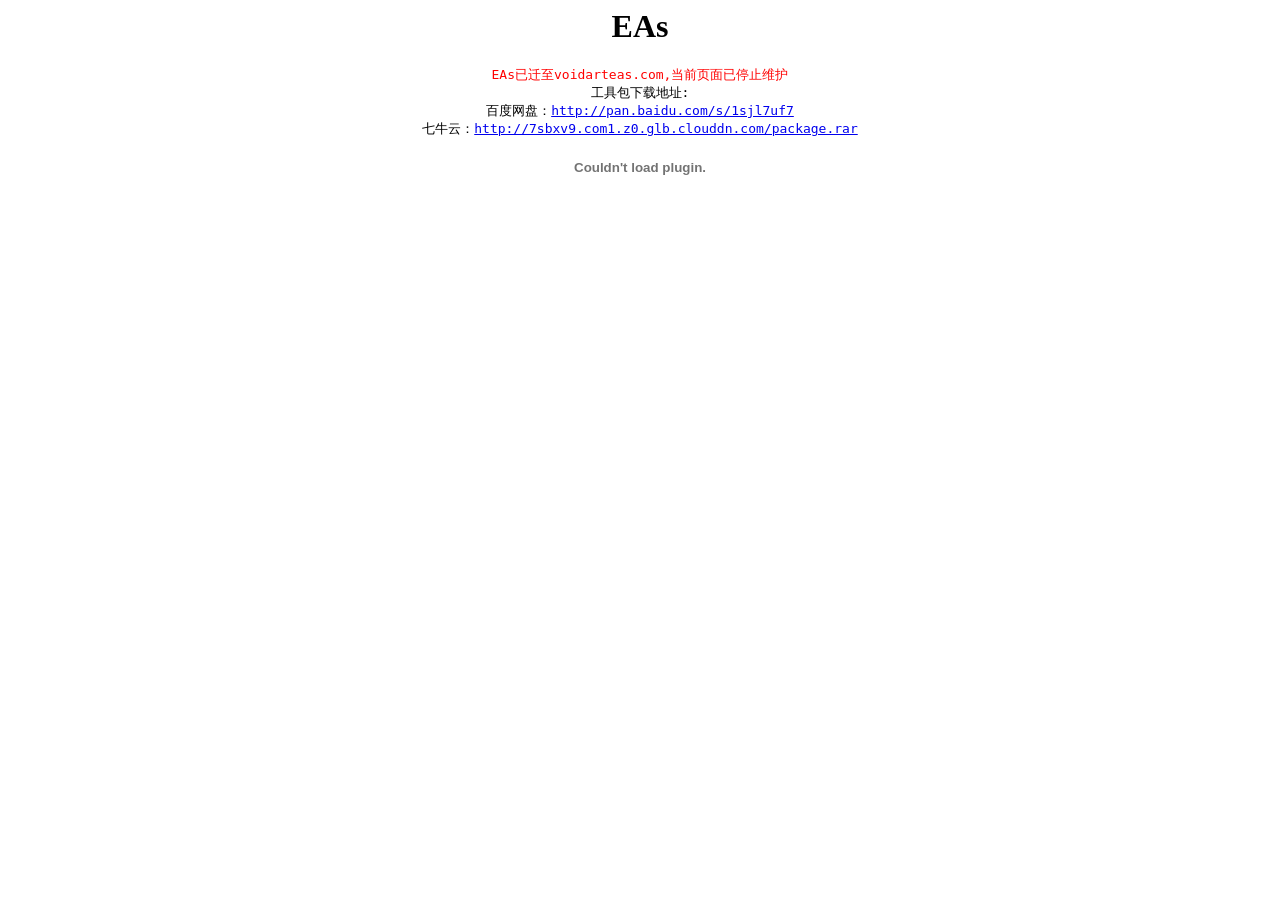
<file: eas/index.html>
<html>
<head>
<meta charset="utf-8" />
<meta http-equiv="Refresh" content="5; url=http://voidarteas.com" />
<title>EAs</title>
</head>
<body style="text-align:center;">
<h1>EAs</h1>
<pre>
<span style="color:red;">EAs已迁至voidarteas.com,当前页面已停止维护</span>
工具包下载地址:
百度网盘：<a href="http://pan.baidu.com/s/1sjl7uf7" target="_blank">http://pan.baidu.com/s/1sjl7uf7</a>
七牛云：<a href="http://7sbxv9.com1.z0.glb.clouddn.com/package.rar" target="_blank">http://7sbxv9.com1.z0.glb.clouddn.com/package.rar</a>
</pre>
<embed src="http://www.xiami.com/widget/32636648_1772935356/singlePlayer.swf" type="application/x-shockwave-flash" width="257" height="33" wmode="transparent"></embed>
</body>
</html>
</file>
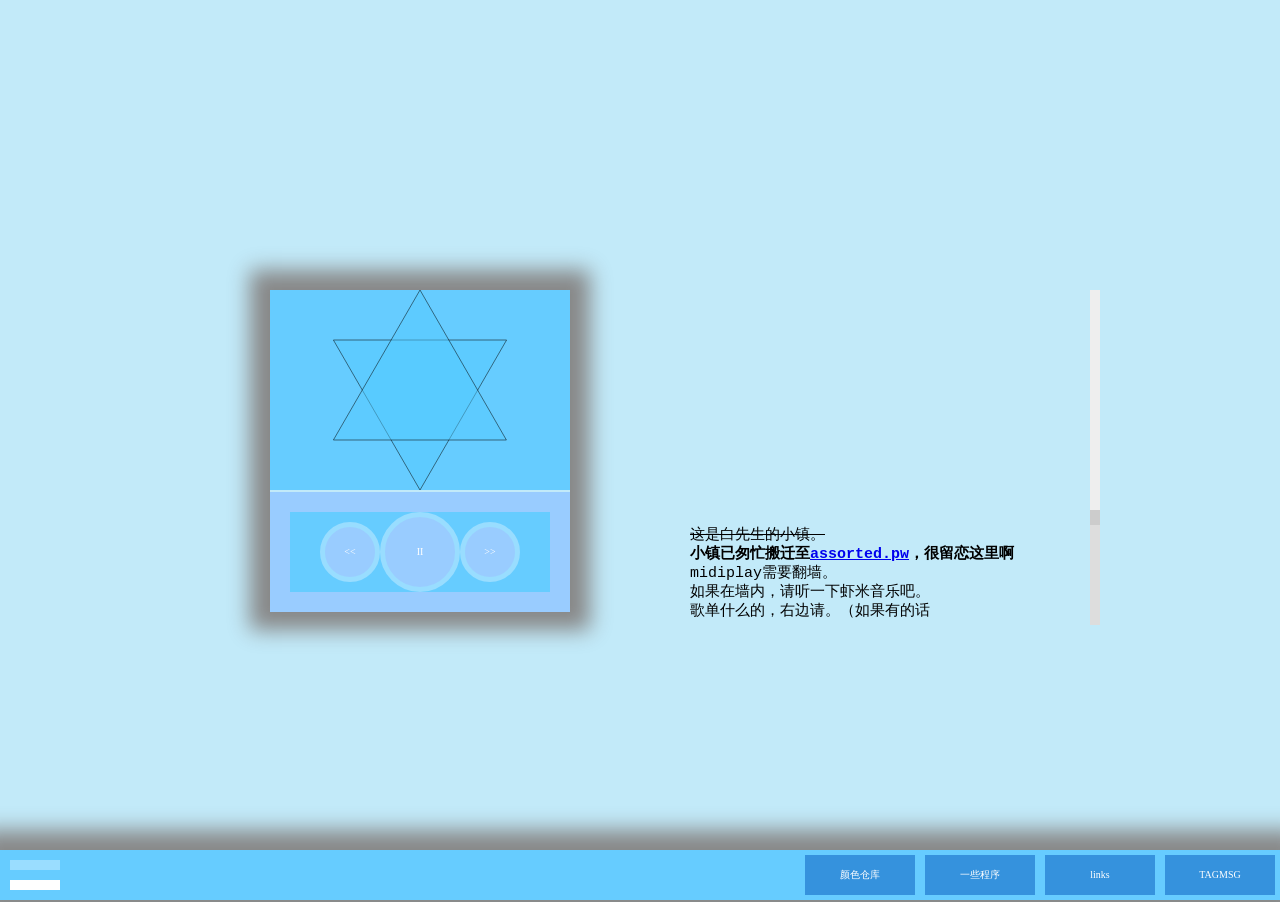
<file: history/index.html>
﻿<!DOCTYPE HTML>
<html>
<head>
<meta charset="utf-8" />
<meta name="viewport" content="width=device-width, initial-scale=1.0, maximum-scale=1.0, user-scalable=0" />
<title>
windring[LAST-20160103]
</title>
<script type="text/javascript" src="http://sandbox.runjs.cn/js/sandbox/jquery/jquery-1.8.2.min.js"></script>  
<script type="text/javascript" src="L/201501.js"></script>
<script>
</script>
<link rel="stylesheet" type="text/css" href="L/201501.css" />
</head>
<body>
<script>alert("啊，抱歉，虽然还没有准备完毕，主页搬迁到http://assorted.pw去了，这里，应该不会更新了。嘛，20160216沉了两条船，本提督不是很爽。哼！总之，谢谢！");</script>
<div id="bet1" style="">
<div class="beatt">
<div id="midiuidiv1" style="">
<!--big logo start-->
<svg version="1.1" height="200" width="300" style="margin:0px;padding:0px;">
<rect x="0" y="0" width="300" height="200" rx="0" ry="0" style="fill:#66ccff;stroke:pink;stroke-width:0;fill-opacity:1.0;stroke-opacity:0.9"/>
<polygon points="150,200 63.4,50 236.6,50" style="fill:#5cf; stroke:#000000;stroke-width:1; fill-opacity:0.5;stroke-opacity:0.5"/>
<polygon points="150,0 63.4,150 236.4,150" style="fill:#5cf; stroke:#000000;stroke-width:1; fill-opacity:0.5;stroke-opacity:0.5;"/>
</svg>
<!--over-->
<!--the font-->
<div id="cot">
</div>
<!--over-->
<!--控件-->
<div id="mplay">
<p onclick="backm()">
&lt;&lt;
</p>
<l onClick="oncl1()" id="l1">
II
</l>
<p onclick="nextm()">
>>
</p>
</div>
</div>
<div id="beattt">
<div id="beatt2">
<script type="text/javascript" src="http://www.xiami.com/widget/player-multi?uid=32636648&sid=1771694697,1775402360,1771201376,1769465803,&width=400&height=220&mainColor=55BBEE&backColor=66CCFF&autoplay=1&mode=js"></script>
</div>
<div id="beatt1">
<pre>
<s>这是白先生的小镇。</s>
<b>小镇已匆忙搬迁至<a href="http://assorted.pw">assorted.pw</a>，很留恋这里啊</b>
midiplay需要翻墙。
如果在墙内，请听一下虾米音乐吧。
歌单什么的，右边请。（如果有的话
</pre>
</div>
</div>
</div>
<div class="beatt">
<iframe src="http://sandbox.runjs.cn/show/gjlvbpcl" class="myfr" seamless="seamless" scrolling="no"></iframe><!--文字板子-->
</div>
<div class="beatt">
<iframe src="http://sandbox.runjs.cn/show/ovwerj4n" class="myfr" seamless="seamless" scrolling="no"></iframe><!--句子板子-->
</div>
<div class="beatt">
<iframe src="http://sandbox.runjs.cn/show/ny2hlute" seamless="seamless" id="fre"></iframe>
</div>
<!--over-->
</div>
<!--bet1 over-->

<div id="bar">
<!--logos-->
<svg version="1.1" height="50" width="60">

<rect x="10" y="0" width="50" height="50" rx="0" ry="0"
style="fill:#66ccff;stroke:pink;stroke-width:0;
fill-opacity:1.0;stroke-opacity:0.9"/>

<line x1="10" y1="15" x2="60" y2="15"
style="stroke:#9ADDFF;stroke-width:10"/>

<line x1="10" y1="35" x2="60" y2="35"
style="stroke:#fff;stroke-width:10"/>

</svg>
<!--over-->

<a class="bara" href="#" style="" onclick="conft()">
<br />
TAGMSG<br />
</br>
</a>

<a class="bara" href="#" style="" onclick="$('#blgs').fadeToggle(500);">
<div id="blgs">
  <div id="blgs1"
       style="background:#E0FFFF;color:#1F0000;" 
	   onclick="window.open('http://sandbox.runjs.cn/show/ny2hlute')">
    <div class="ppltextc">
	博客
	</div>
  </div>
  <div id="blgs2" style="background:#F08080;color:#000;" 
	   onclick="window.open('http://voidarteas.com')">
    <div class="ppltextc">
	EAs
	</div>
  </div>
  <div id="blgs3"
       style="background:rgb(76, 158, 217);color:#000;" 
	   onclick="window.open('http://sandbox.runjs.cn/show/t0b1lniq')"
  ><br><br><br><br>windring@chem</div>
  <div id="blgs4" 
       style="background:#ADFF2F;color:#000;" 
	   onclick="window.open('http://sandbox.runjs.cn/show/pakffa2n')"
	   >
	<div class="ppltextc">
	EAs discus
	</div>
  </div>
</div>
<div id="ppll3" style="right:130px;top:10px;">links</div>
</a>

<a class="bara" href="#" style="" onclick="$('#ppl').fadeToggle(500);"><!--小东西导航-->
<div id="ppl" style="">
  <div id="ch1"
       style="background:#6cf;" 
	   onclick="window.open('http://sandbox.runjs.cn/show/f0vpx4cq')">
    <div class="ppltextc" style="color:#930;">
	弹球君
	</div>
  </div>
  <div id="ch2" style="background:#6fc;" 
	   onclick="window.open('http://sandbox.runjs.cn/show/kolmprqx')">
    <div class="ppltextc" style="color:#903;">
	mrxlOL
	</div>
  </div>
  <div id="ch3" style=""
	   style="background:#f36;" 
	   onclick="window.open('http://sandbox.runjs.cn/show/mrxowvyw')">
	<div class="ppltextc" style="color:#11ffff;">
	jstrail
	</div>
  </div>
  <div id="ch4" 
       style="background:#f36;" 
	   onclick="window.open('http://sandbox.runjs.cn/show/pktpzfaw')">
	<div class="ppltextc" style="color:#11ffff;">
	数据君
	</div>
  </div>
</div>
<div id="ppll" style="right:250px;top:10px;">一些程序</div>
</a>

<a class="bara" href="#" style="position:static;"><!--颜色仓库-->
  <div id="mapp" style="">
    <div id="mapp1" style="background:#6cf;" onclick="fin('#66ccff')" onmouseout="fout()">
	  <div class="mappcontent" style="color:#993300;">#66CCFF</div>
	</div>
	<div id="mapp2" style="background:#e00;" onclick="fin('#ee0000')" onmouseout="fout()">
	  <div class="mappcontent" style="color:#1ff;">#EE0000</div>
	</div>
	<div id="mapp3" style="background:#6fc;" onclick="fin('#66ffcc')" onmouseout="fout()">
	  <div class="mappcontent" style="color:#903;">#66FFCC</div>
	</div>
	<div id="mapp4" style="background:#8eccc9;" onclick="fin('#8eccc9')" onmouseout="fout()">
	  <div class="mappcontent" style="color:#713336;">#8ECCC9</div>
	</div>
	<div id="mapp5" style="background:#ff9;" onclick="fin('#ffff99')" onmouseout="fout()">
	  <div class="mappcontent" style="color:#006;">#FFFF99</div>
	</div>
	<div id="fasejsqcover" style="">
	  <input type="text" id="in1" style="float:left;" value="66"></input>
	  <input type="text" id="out1" style="float:right;" value="输出III"></input>
	  <input type="text" id="in2" style="float:left;" value="CC"></input>
	  <input type="text" id="out2" style="float:right;" value="输出II"></input>
	  <input type="text" id="in3" style="float:left;" value="FF"></input>
	  <input type="text" id="out3" style="float:right;" value="输出I"></input>
	  <button id="outall"
	          onclick="$('#out1').val((255-parseInt($('#in1').val(),16)).toString(16));
	                   $('#out2').val((255-parseInt($('#in2').val(),16)).toString(16));
					   $('#out3').val((255-parseInt($('#in3').val(),16)).toString(16));
					   $('#outall').text('#'+$('#out1').val().toString()+$('#out2').val().toString()+$('#out3').val().toString());
					   "
		      style="">
			  launch
	  </button>
	  <br><span style="" id="fasesp">--反色器--提示：一位数的请自行添加0。</span>
	</div>
  </div>
<div style="right:370px;top:10px;"
     onclick="$('#mapp').fadeToggle();"
	 id="ppll2"
	 >
颜色仓库
</div>
</a>

</div>
<!--伟大的midi-->
<script type='text/javascript' src='http://www.midijs.net/lib/midi.js'></script>
<script>
//西历20151101
//东八区、十一区20151031
//本地时间10:37开始编辑
function creates()
{
var halls="<div class='halls'>❆</div>";
 setInterval(
  function(){
    var hstart=Math.random()*window.innerWidth;
    var hend=window.innerWidth/6*Math.random()+hstart;
$(halls).clone().appendTo("body").css({position:"fixed",top:"-20px",fontSize:20+20*Math.random()+"px",left:hstart+"px",color:"#FFF"}).animate({top:window.innerHeight+"px",left:hend+"px",opacity:0.1}, 5000+10000*Math.random(),function(){$(this).remove();});
}
,8000*Math.random()+5000);

}
//结束
creates();
</script>
<div id="bet2" style="display:none;background:#3cc;">
</div>
</body>
</html>
</file>
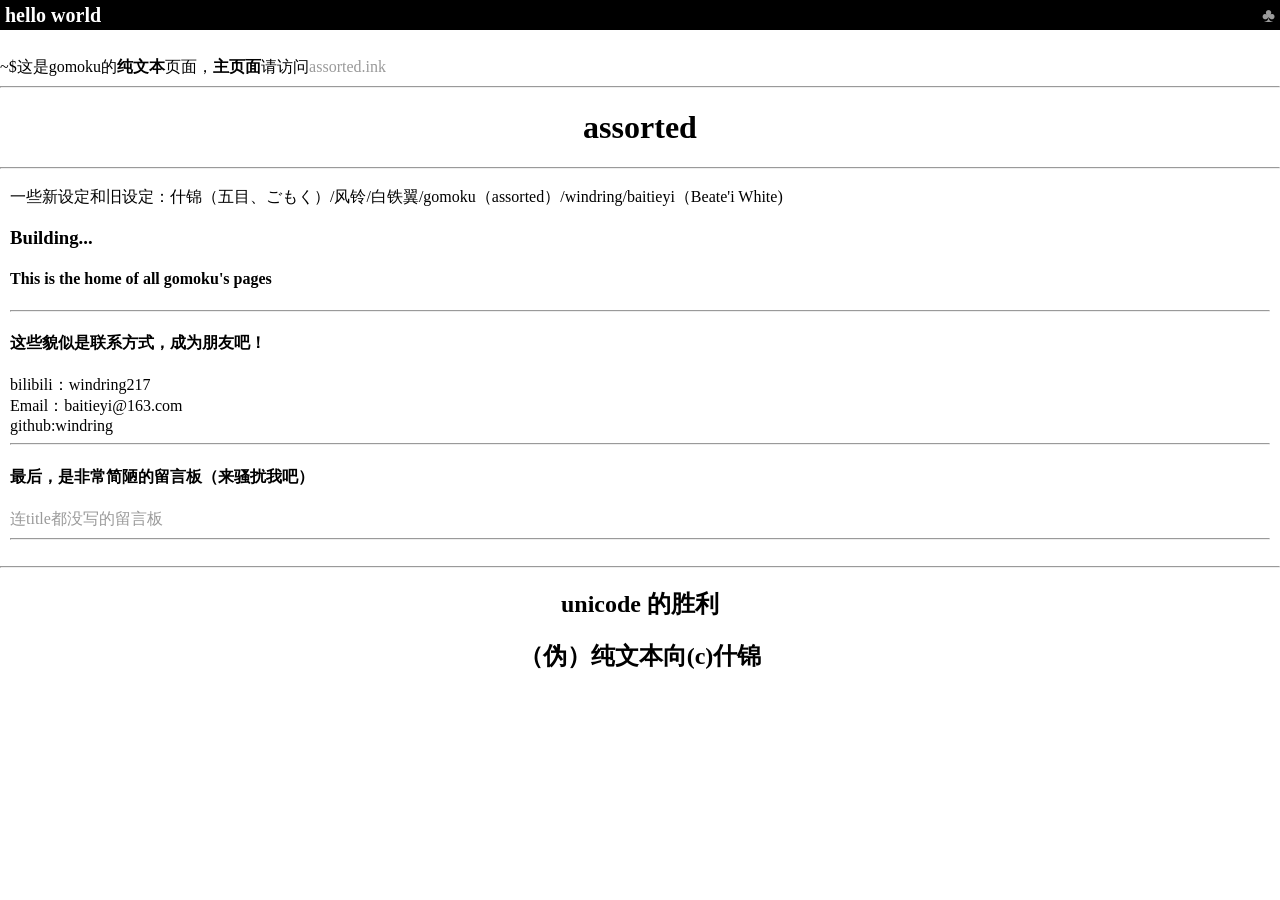
<file: ascii-index.html>
<head>
<title>assorted</title>
<meta charset="utf-8" />
<style>
html,body{margin:0;padding:0;}
h1,h2{text-align:center;}
a{color:#9a9a9a;text-decoration:none;}
#h4h{color:#fff;background:#000;height:20px;font-size:20px;padding:5px;line-height:20px;}
#h4a{float:right;}
#con{padding:10px;}
</style>
</head>
<body>
<h4 id="h4h">hello world<a id="h4a" href="https://assorted.ink">♣</a></h4>
~$这是gomoku的<b>纯文本</b>页面，<b>主页面</b>请访问<a href="https://assorted.ink">assorted.ink</a>
<hr />
<h1>assorted</h1>
<hr />
<div id="con">
一些新设定和旧设定：什锦（五目、ごもく）/风铃/白铁翼/gomoku（assorted）/windring/baitieyi（Beate'i White)
<h3>Building...</h3>
<h4>This is the home of all gomoku's pages</h4>
<hr />
<h4>这些貌似是联系方式，成为朋友吧！</h4>
bilibili：windring217<br />
Email：baitieyi@163.com<br />
github:windring<br />
<hr />
<h4>最后，是非常简陋的留言板（来骚扰我吧）</h4>
<a href="https://sandbox.runjs.cn/show/ovwerj4n">连title都没写的留言板</a>
<hr />
</div>
<hr />
<h2> unicode 的胜利</h2>
<h2>（伪）纯文本向(c)什锦</h2>
</body>
</file>
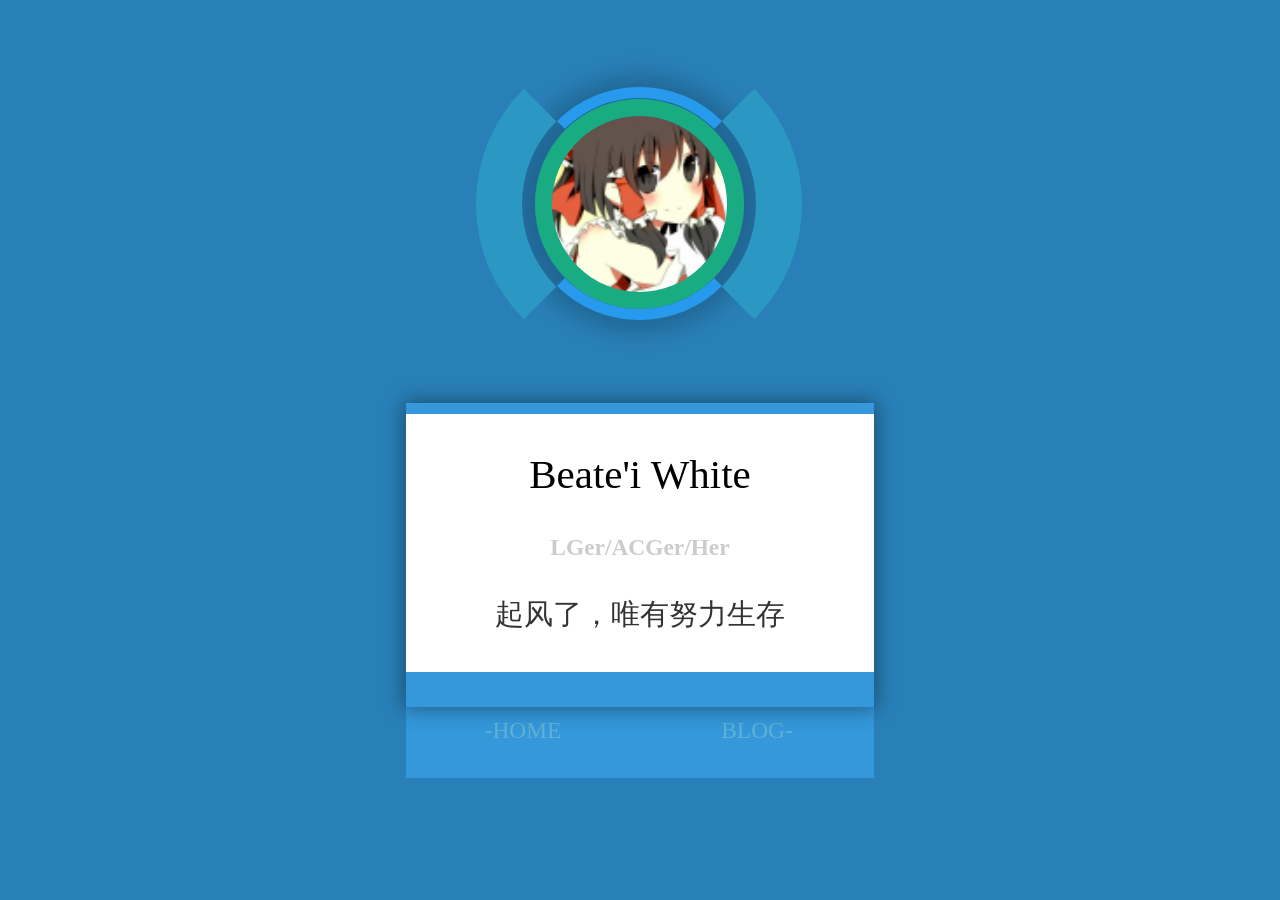
<file: Me.html>
<!DOCTYPE html>
<html>
<head>
<title></title>
<meta charset="utf-8" />
<meta name="viewport" content="width=device-width, initial-scale=1.0" />
</head>
<body>
    <img src="[data-uri]" class="b_b" alt="" />
	<span class="b-b"></span>
	<a class="_9o9" href="http://b.voidarteas.com" target="_blank"></a>
  <div class="D-D">
  <h1>Beate'i White</h1>
  <h3>LGer/ACGer/Her</h3>
  <h2>起风了，唯有努力生存</h2>
  </div>
  <a class="AWA" href="http://b.voidarteas.com" target="_blank">-HOME</a>
  <a class="AMA" href="http://sandbox.runjs.cn/show/ny2hlute" target="_blank">BLOG-</a>
</body>
</html>
<style>
h1{
font-size:3.5em;
margin-top:1em;
padding:0;
font-weight:500;
text-align:center;
line-height:1em;
}
h3{
font-size:2em;
color:#ccc;
text-align:center;
line-height:2em;
margin-top:0em;
}
h2{
font-size:2.5em;
color:#333;
text-align:center;
font-weight:400;
}
html,body{
margin:0px;
padding:0px;
font-size:1.3vh;
}
html{
background:#2980b9;
}
body,html{
}
.b_b{
top:50%;
left:50%;
margin-top:-30em;
margin-left:-9em;
position:fixed;
width:15em;
height:15em;
border-radius:50%;
display:block;
border:1.5em solid rgba(13, 210, 82, 0.53);
box-shadow:0px 0px 2em 2em rgba(0,0,0,0.2);
}
.b-b{
display:block;
position:fixed;
top:50%;
left:50%;
width:18em;
height:18em;
margin-top:-31em;
margin-left:-10em;
border-top:1em solid #279AED;
border-bottom:1em solid #279AED;
border-left:1em solid rgba(102, 204, 255, 0);
border-right:1em solid rgba(102, 204, 255, 0);
animation:bvb 1.5s infinite linear 1.5s;
-moz-animation:bvb 1.5s infinite linear 1.5s;
-webkit-animation:bvb 1.5s infinite linear 1.5s;
-o-animation:bvb 1.5s infinite linear 1.5s;
border-radius:50%;
}
._9o9{
display:block;
top:50%;
left:50%;
position:fixed;
width:20em;
height:20em;
margin-top:-35em;
margin-left:-14em;
border-left:4em solid #2B98C3;
border-right:4em solid #2B98C3;
border-top:4em solid rgba(102, 204, 255, 0);
border-bottom:4em solid rgba(102, 204, 255, 0);
animation:bvb 1.5s infinite linear alternate 3s;
-moz-animation:bvb 1.5s infinite linear alternate 3s;
-webkit-animation:bvb 1.5s infinite linear alternate 3s;
-o-animation:bvb 1.5s infinite linear alternate 3s;
border-radius:50%;
transition:margin-top 1s;
-moz-transition:margin-top 1s;
-webkit-transition:margin-top 1s;
-o-transition:margin-top 1s;

}
.D-D{
position:fixed;
left:50%;
top:50%;
width:40em;
height:22em;
margin-left:-20em;
margin-top:-4em;
background:#none;
border-top:1em solid #3498db;
border-bottom:3em solid #3498db;
background:#fff;
box-shadow:0px 0px 20px 2px rgba(0,0,0,0.4);
transition:margin-top 3s;
-moz-transition:margin-top 3s;
-webkit-transition:margin-top 3s;
-o-transition:margin-top 3s;
}
.AWA,.AMA{
transition:background 1s,color 1s,margin-top 3s;
-moz-transition:background 1s,color 1s,margin-top 3s;
-webkit-transition:background 1s,color 1s,margin-top 3s;
-o-transition:background 1s,color 1s,margin-top 3s;
color:rgba(178, 228, 196, 0.34);
display:block;
width:10em;
height:1.5em;
padding:1em 0;
background:#3498DB;
position:fixed;
top:50%;
left:50%;
margin-top:10.5em;
z-index:-1;
font-size:2em;
line-height:1em;
text-align:center;
text-decoration:none;
}
.AWA:hover,.AMA:hover{
background:rgba(209, 240, 220, 0.95);
color:#2E9DEE;
margin-top:10.8em;
}
.AWA{
margin-left:-10em;
}
.AMA{
}
@keyframes bvb{
0%{transform:rotate(0deg);}
100%{transform:rotate(360deg);}
}
@-moz-keyframes bvb{
0%{-moz-transform:rotate(0deg);}
100%{-moz-transform:rotate(360deg);}
}
@-webkit-keyframes bvb{
0%{-webkit-transform:rotate(0deg);}
100%{-webkit-transform:rotate(360deg);}
}
@-o-keyframes bvb{
0%{-o-transform:rotate(0deg);}
100%{-o-transform:rotate(360deg);}
}
</style>
</file>
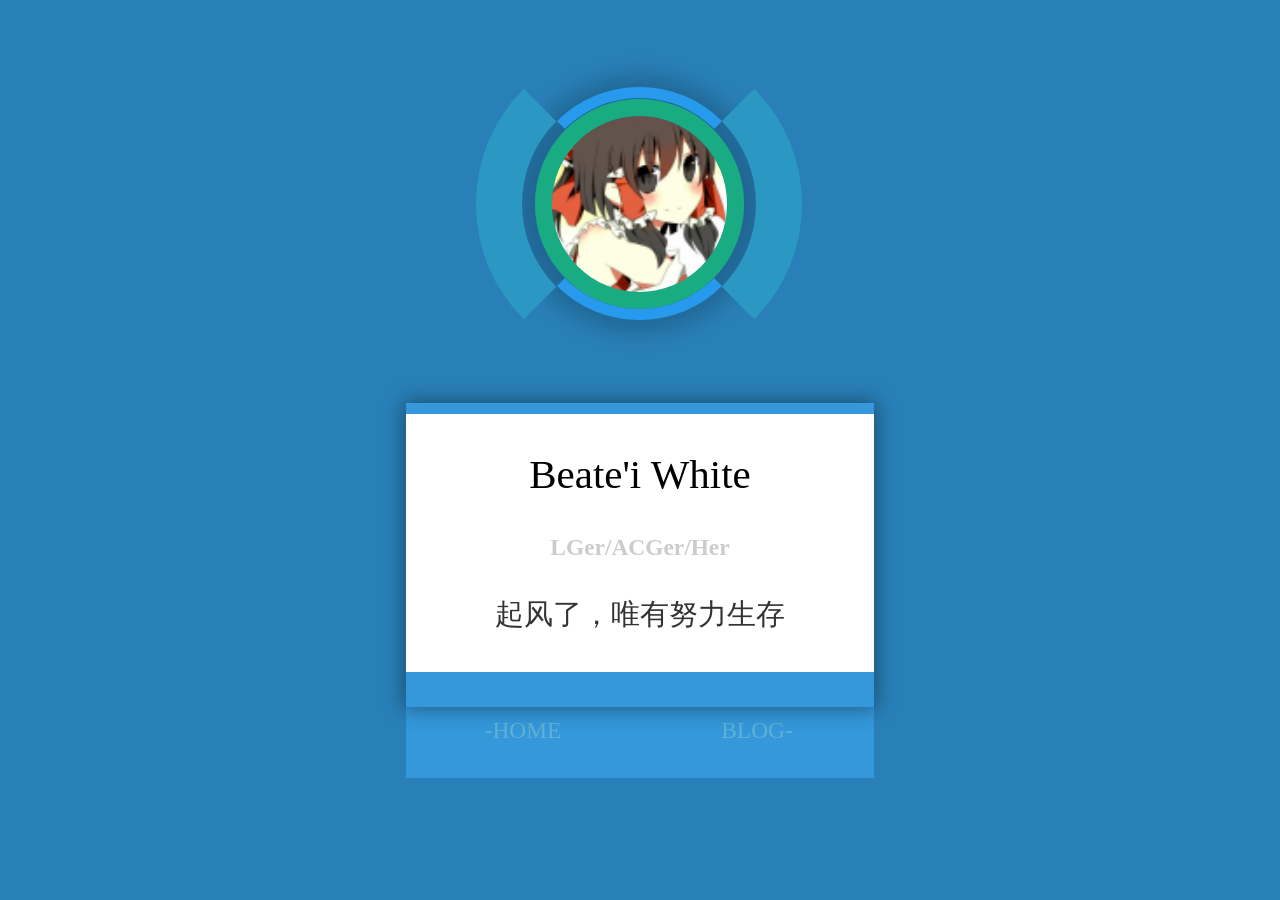
<file: MeCard.html>
<!DOCTYPE html>
<html>
<head>
<title></title>
<meta charset="utf-8" />
<meta name="viewport" content="width=device-width, initial-scale=1.0" />
</head>
<body>
    <img src="[data-uri]" class="b_b" alt="" />
	<span class="b-b"></span>
	<a class="_9o9" href="http://b.voidarteas.com" target="_blank"></a>
  <div class="D-D">
  <h1>Beate'i White</h1>
  <h3>LGer/ACGer/Her</h3>
  <h2>起风了，唯有努力生存</h2>
  </div>
  <a class="AWA" href="http://b.voidarteas.com" target="_blank">-HOME</a>
  <a class="AMA" href="http://sandbox.runjs.cn/show/ny2hlute" target="_blank">BLOG-</a>
</body>
</html>
<style>
h1{
font-size:4.55vh;
margin-top:4.55vh;
padding:0;
font-weight:500;
text-align:center;
line-height:4.55vh;
}
h3{
font-size:2.6vh;
color:#ccc;
text-align:center;
line-height:5.2vh;
margin-top:0;
}
h2{
font-size:3.25vh;
color:#333;
text-align:center;
font-weight:400;
}
html,body{
margin:0px;
padding:0px;
font-size:1.3vh;
}
html{
background:#2980b9;
}
body,html{
}
.b_b{
top:50%;
left:50%;
margin-top:-39vh;
margin-left:-11.7vh;
position:fixed;
width:19.5vh;
height:19.5vh;
border-radius:50%;
display:block;
border:1.95vh solid rgba(13, 210, 82, 0.53);
box-shadow:0px 0px 2em 2em rgba(0,0,0,0.2);
}
.b-b{
display:block;
position:fixed;
top:50%;
left:50%;
width:23.4vh;
height:23.4vh;
margin-top:-40.3vh;
margin-left:-13vh;
border-top:1.3vh solid #279AED;
border-bottom:1.3vh solid #279AED;
border-left:1.3vh solid rgba(102, 204, 255, 0);
border-right:1.3vh solid rgba(102, 204, 255, 0);
animation:bvb 1.5s infinite linear 1.5s;
-moz-animation:bvb 1.5s infinite linear 1.5s;
-webkit-animation:bvb 1.5s infinite linear 1.5s;
-o-animation:bvb 1.5s infinite linear 1.5s;
border-radius:50%;
}
._9o9{
display:block;
top:50%;
left:50%;
position:fixed;
width:26vh;
height:26vh;
margin-top:-45.5vh;
margin-left:-18.2vh;
border-left:5.2vh solid #2B98C3;
border-right:5.2vh solid #2B98C3;
border-top:5.2vh solid rgba(102, 204, 255, 0);
border-bottom:5.2vh solid rgba(102, 204, 255, 0);
animation:bvb 1.5s infinite linear alternate 3s;
-moz-animation:bvb 1.5s infinite linear alternate 3s;
-webkit-animation:bvb 1.5s infinite linear alternate 3s;
-o-animation:bvb 1.5s infinite linear alternate 3s;
border-radius:50%;
transition:margin-top 1s;
-moz-transition:margin-top 1s;
-webkit-transition:margin-top 1s;
-o-transition:margin-top 1s;

}
.D-D{
position:fixed;
left:50%;
top:50%;
width:52vh;
height:28.6vh;
margin-left:-26vh;
margin-top:-5.2vh;
background:#none;
border-top:1.3vh solid #3498db;
border-bottom:3.9vh solid #3498db;
background:#fff;
box-shadow:0px 0px 20px 2px rgba(0,0,0,0.4);
transition:margin-top 3s;
-moz-transition:margin-top 3s;
-webkit-transition:margin-top 3s;
-o-transition:margin-top 3s;
}
.AWA,.AMA{
transition:background 1s,color 1s,margin-top 3s;
-moz-transition:background 1s,color 1s,margin-top 3s;
-webkit-transition:background 1s,color 1s,margin-top 3s;
-o-transition:background 1s,color 1s,margin-top 3s;
color:rgba(178, 228, 196, 0.34);
display:block;
width:26vh;
height:3.9vh;
padding:2.6vh 0;
background:#3498DB;
position:fixed;
top:50%;
left:50%;
margin-top:27.3vh;
z-index:-1;
font-size:2.6vh;
line-height:2.6vh;
text-align:center;
text-decoration:none;
}
.AWA:hover,.AMA:hover{
background:rgba(209, 240, 220, 0.95);
color:#2E9DEE;
margin-top:28.08vh;
}
.AWA{
margin-left:-26vh;
}
.AMA{
}
@keyframes bvb{
0%{transform:rotate(0deg);}
100%{transform:rotate(360deg);}
}
@-moz-keyframes bvb{
0%{-moz-transform:rotate(0deg);}
100%{-moz-transform:rotate(360deg);}
}
@-webkit-keyframes bvb{
0%{-webkit-transform:rotate(0deg);}
100%{-webkit-transform:rotate(360deg);}
}
@-o-keyframes bvb{
0%{-o-transform:rotate(0deg);}
100%{-o-transform:rotate(360deg);}
}
</style>
</file>
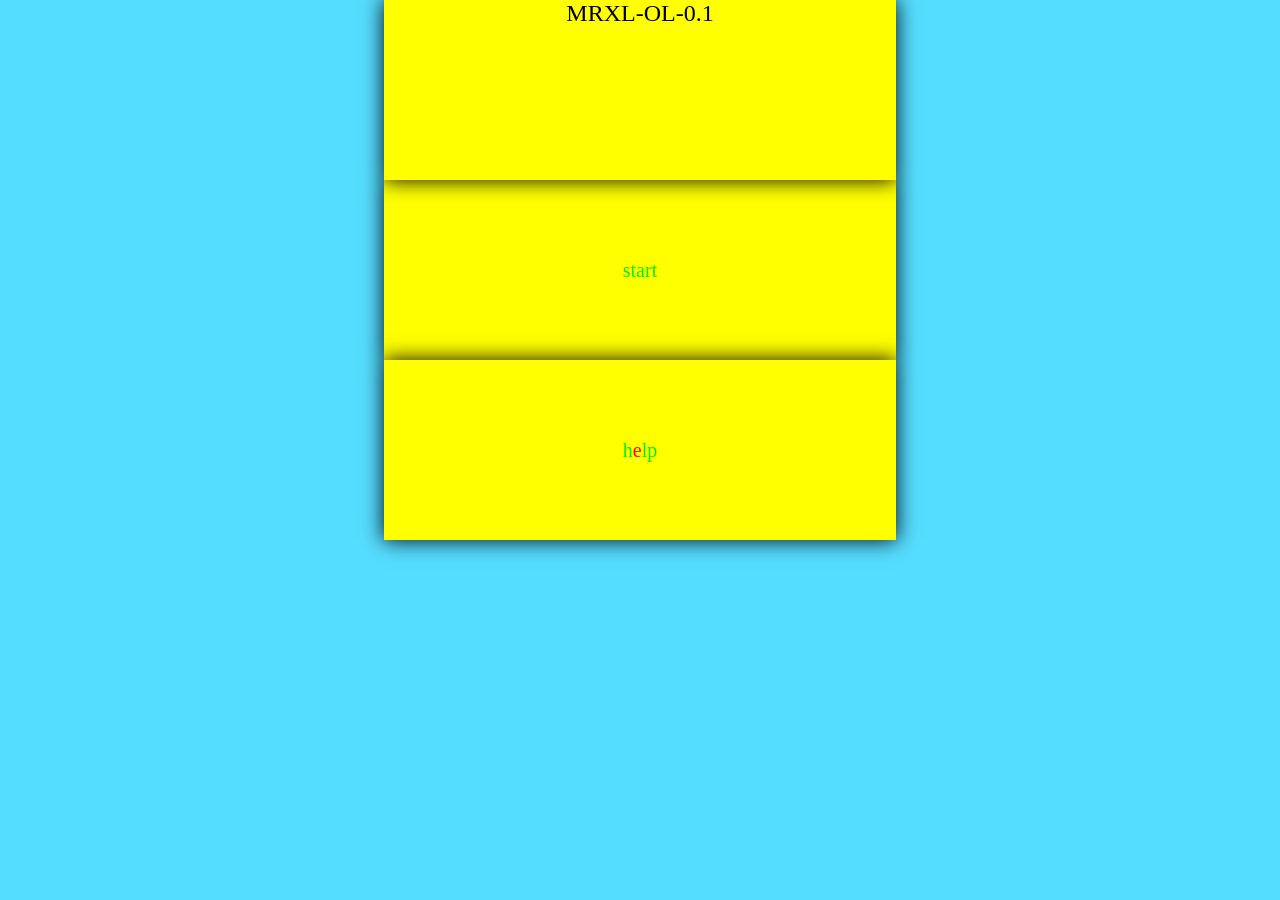
<file: mrxl-ol-0.1.html>
﻿<html>
<head>
<meta charset="utf-8" />
<title>风铃-晴天娃娃</title>
<style>
html,body{
width:100%;
height:100%;
margin:0px;
padding:0px;
overflow:hidden;
}
#div1{
width:100%;
height:100%;
background:#5df;
}#div1-b1,#div1-b2,#div1-b3{
width:40%;
height:20%;
margin-left:30%;
text-align:center;
background:yellow;
color:#0e0;
word-wrap:break-word;
box-shadow:0px 0px 20px #000;
position:relative;
}#div1-b2:hover{
z-index:2;
}#div1-b1{
color:black;
font-size:1.5em;
z-index:1;
}#div1-b2-d1{
width:100%;
height:100%;
position:static;
}#div1-b2-d2{
position:absolute;
top:50%;
width:100%;
line-height:20px;
font-size:20px;
margin-top:-10px;
}#div1-b3-d1{
width:100%;
height:100%;
position:static;
}#div1-b3-d2{
position:absolute;
width:100%;
height:20px;
line-height:20px;
font-size:20px;
top:50%;
margin-top:-10px;
}
#div2{
display:none;
overflow:hidden;
width:100%;
height:100%;
margin:0px;
padding:0px;
background:#6cf;
position:static;
}#div2-dot{
z-index:2;
width:30px;
height:30px;
position:absolute;
border-radius:15px;
background:yellow;
box-shadow:0px 0px 5px #000;
}#div2-cover{
animation:backrot 5s linear infinite;
-moz-animation:backrot 5s linear infinite;
-webkit-animation:backrot 5s linear infinite;
-o-animation:backrot 5s linear infinite;
}#win-p,#lose-p{
z-index:3;
position:fixed;
width:100%;
height:100%;
top:0px;
left:0px;
margin:0px;
padding:0px;
opacity:0.8;
display:none;
}#win-p{
background:green;
color:red;
}#lose-p{
background:red;
color:green;
}#win-p-t,#lose-p-t{
position:fixed;
opacity:1.0;
background:yellow;
width:100%;
height:100px;
line-height:100px;
font-size:100px;
top:50%;
left:0px;
margin-top:-50px;
text-align:center;
}#lose-p-t{
background:white;
box-shadow:0px 0px 20px #000;
}.restart,.buttonb{
text-align:center;
border-radius:10px;
width:200px;
background:crimson;
color:thistle;
height:40px;
line-height:30px;
font-size:30px;
box-shadow:0px 0px 5px #000 inset;
}.restart{
position:fixed;
left:50%;
top:50%;
margin-top:100px;
margin-left:-200px;
width:400px;
height:50px;
line-height:50px;
font-size:50px;
}#div2-dot:hover{
cursor:crosshair;
}.restart:hover,#div1-b3:hover,#div1-b2:hover,.buttonb:hover{
cursor:pointer;
}
#div3{
display:none;
position:fixed;
left:50%;
background:#ccc;
width:450px;
padding:0px 25px 0px 25px;
margin-left:-250px;
font-size:1em;
color:#000;
height:100%;
box-shadow:0px 0px 5px #000 inset;
word-wrap:break-word;
overflow-y:auto;
}

@keyframes backrot{
0%{transform:rotate(0deg);transform-origin:center center;
}50%{transform:rotate(180deg);transform-origin:center center;
}100%{transform:rotate(360deg);transform-origin:center center;
}
}
@-moz-keyframes backrot{
0%{-moz-transform:rotate(0deg);-moz-transform-origin:center center;
}50%{-moz-transform:rotate(180deg);-moz-transform-origin:center center;
}100%{-moz-transform:rotate(360deg);-moz-transform-origin:center center;
}
}
@-webkit-keyframes backrot{
0%{-webkit-transform:rotate(0deg);-webkit-transform-origin:center center;
}50%{-webkit-transform:rotate(180deg);-webkit-transform-origin:center center;
}100%{-webkit-transform:rotate(360deg);-webkit-transform-origin:center center;
}
}
@-o-keyframes backrot{
0%{-o-transform:rotate(0deg);-o-transform-origin:center center;
}50%{-o-transform:rotate(180deg);-o-transform-origin:center center;
}100%{-o-transform:rotate(360deg);-o-transform-origin:center center;
}
}
</style>
<script>
var w,h,R;
var la,lal;
var d2t;
var d2t_x,d2t_y;
var eve;//1:移动圈圈,2:已释放
var rearX,rearY;//释放坐标
var t;//定时器
var p=0;//帧数计数器，单帧100毫秒
var fps=26;//帧率，p/s
var v;//弹射速度，像素/每秒
var xlx,xly,xy2,shootr,lianda;
//由于火狐的getTime()似乎是一次性的，所以使用两个计时器
var d1;//计时器一
var timed1=0;
var d2;//计时器二
var timed2=0;
var detalime;//detal time
var deged=0;//终角余弦值
var dege=0;//终角
var degree;//胜1负0
window.onload=function(){
  w=window.innerWidth;
  h=window.innerHeight;
  if(w>h){R=h;}else{R=w}
  
  var div2cover=document.getElementById("div2-cover");
  div2cover.style.marginLeft=(w-R)/2;
  div2cover.style.marginRight=(w-R)/2;
  
  la=document.getElementById("lal");
  lal=la.getContext("2d");
  
  la.width=R;
  la.height=R;
  
  rotated(0);
  
  d2t=document.getElementById("div2-dot");
  d2t_x=w/2-15;
  d2t_y=R/2-15;
  setDot(d2t_x,d2t_y);
  
  v=R*108/160;
}
function setDot(x,y)
{
  d2t.style.left=x;
  d2t.style.top=y;
  
}
function rotated(a)
{
  lal.beginPath();
  lal.fillStyle="#000";
  lal.arc(R/2,R/2,R/2,0,Math.PI*2,true);
  lal.fill();
  lal.stroke();
  lal.closePath();
  
  lal.beginPath();
  lal.fillStyle="#6CF";
  lal.arc(R/2,R/2,R/32*13,0,Math.PI*2,false);
  lal.fill();
  lal.stroke();
  lal.closePath();
  
  lal.beginPath();
  lal.fillStyle="#6CF";
  lal.strokeStyle="#6cf";
  lal.translate(R,R/2);
  lal.moveTo(-R/2,0);
  lal.arc(-R/2,0,R/2+3,a,a+Math.PI/6,false);
  lal.lineTo(-R/2,0)
  lal.fill();
  lal.stroke();
  lal.closePath();

}
function start()
{
  eve=0;
  p=0;
  document.getElementById("div1").style.display="none";
  document.getElementById("div2").style.display="none";
  document.getElementById("win-p").style.display="none";
  document.getElementById("lose-p").style.display="none";
  document.getElementById("div2").style.display="block";
  
  d2t_x=w/2-15;
  d2t_y=R/2-15;
  setDot(d2t_x,d2t_y);
}
function dot_dbc()
{
 eve=1;
}
function dot_tuo(event)
{
  if(eve==1){setDot(event.clientX-15,event.clientY-15);}
  document.getElementById("bar").innerHTML=(event.clientX)+","+(event.clientY);
}
function dot_cadbc(event)
{
  if(eve==1){
	
	eve=2;
	
	rearX=event.clientX;
	rearY=event.clientY;
	xlx=w/2-rearX;//发射向量x
    xly=R/2-rearY;//发射向量y
	if(xlx==0&&xly==0)
	{
	  eve=0;
	}
	else{
	if(xlx==0||xly==0)
	{
	if(xlx==0){
	  if(0-xly>0){
	    dege=Math.PI/2*3;
	  }
	  if(0-xly<0)
	  {
	    dege=Math.PI/2;
	  }
	}
	if(xly==0)
	{
	  if(xlx>0)
	  {
	    dege=0;
	  }
	  if(xlx<0)
	  {
	    dege=Math.PI;
	  }
	}
	}else{
	  var _l=R/2/Math.sqrt(xlx*xlx+xly*xly);
	  var _x=_l*xlx;
	  var _y=_l*xly;
	  deged=_x*2/R;
	  if(-xly>0)
	  {
	    dege=Math.PI*2-Math.acos(deged);
	  }else{
	    dege=Math.acos(deged);
	  }
	}
	}
	
    d2=new Date();
    timed2=Number(d2.getTime());
	detalime=timed2-timed1;
	setTimeout("yark()",1000/fps);
  }
}
function yark()//计算模型
{
if(p<(R/2+15)/v*fps)
{
  p++;

  shootr=v*p/fps;
  xy2=Math.sqrt(xlx*xlx+xly*xly);
  
  if(xy2!=0){
    lianda=shootr/xy2;
	setDot((xlx*lianda+w/2-15),(xly*lianda+R/2-15));
	document.getElementById("bar2").innerHTML=timed1+","+timed2+","+detalime;
  } 
  setTimeout("yark()",1000/fps);
}else{
  //结算
  var lessed=(detalime+R/2/v*1000)%5000/2500*Math.PI;
  var biggested=lessed+Math.PI/6;
  document.getElementById("bar2").innerHTML=lessed+","+dege+","+biggested;
  if(dege>=lessed&&dege<=biggested){
    degree=1;
	document.getElementById("win-p").style.display="block";
  }else{
    degree=0;
	document.getElementById("lose-p").style.display="block";
  }
}
}
function get3()
{
document.getElementById('div1').style.display='none';
document.getElementById('div3').style.display='block';
}
function get1()
{
document.getElementById('div3').style.display='none';
document.getElementById('div1').style.display='block';
}
</script>
</head>
<body onmousemove=dot_tuo(event)>
<div id="div1" style="">
  <div id="div1-b1" style="">MRXL-OL-0.1</div>
  <div id="div1-b2" style="" onclick="d1=new Date();timed1=Number(d1.getTime());start();">
    <div id="div1-b2-d1" style="">
      <div id="div1-b2-d2" style="">start</div>
    </div>
  </div>
  <div id="div1-b3" onclick="get3()">
    <div id="div1-b3-d1" style="">
      <div id="div1-b3-d2"style="">h<span style="color:red;">e</span>lp</div>
	</div>
  </div>
</div>
<div id="div2">
  <div id="div2-dot" ondblclick=dot_dbc() onclick=dot_cadbc(event)>
  </div>
  <div id="div2-cover">
  <canvas id="lal">
  </canvas>
  </div>
  <div id="win-p">
    <div id="win-p-t">
	WIN!!!
	</div>
	<div class="restart" onclick="start()">
	Restart
	</div>
  </div>
  <div id="lose-p">
    <div id="lose-p-t">
	加油！
	</div>
	<div class="restart" onclick="start()">
	Restart
	</div>
  </div>
</div>
<div id="div3">
<br>
<br>
<div class="buttonb" onclick="get1()">Home</div>
<h2>
这是帮助文档
</h2>
<br>
1。这是一个简易的弹球游戏，目的是让弹球从缺口离开。游戏方式，双击小球即可拾取，而后单击释放。<br>
2。推荐平台：桌面火狐。<br>
3。本版本移植重制于baitieyi早年计划mrxl，事实上移动版本尚在动工。<br>
4。如想关注其他内容，可电邮baitieyi@163.com(并不觉得= =...真是有点多余。<br>
5。关于right：保留版权，CC协议，对不对我才不管，懒得研究那些协议。<br>
<br>
<div style="width:450px;text-align:center;font-weight:100;">
copyright(c)Beat'i_White@voidarts.org
<br>
baitieyi@163.com
</div>
</div>
<div style="width:300px;height:50px;position:fixed;top:0px;left:0px;" id="bar"></div>
<div style="width:300px;height:50px;position:fixed;top:50px;left:0px;" id="bar2"></div>
</body>
</html>
</file>
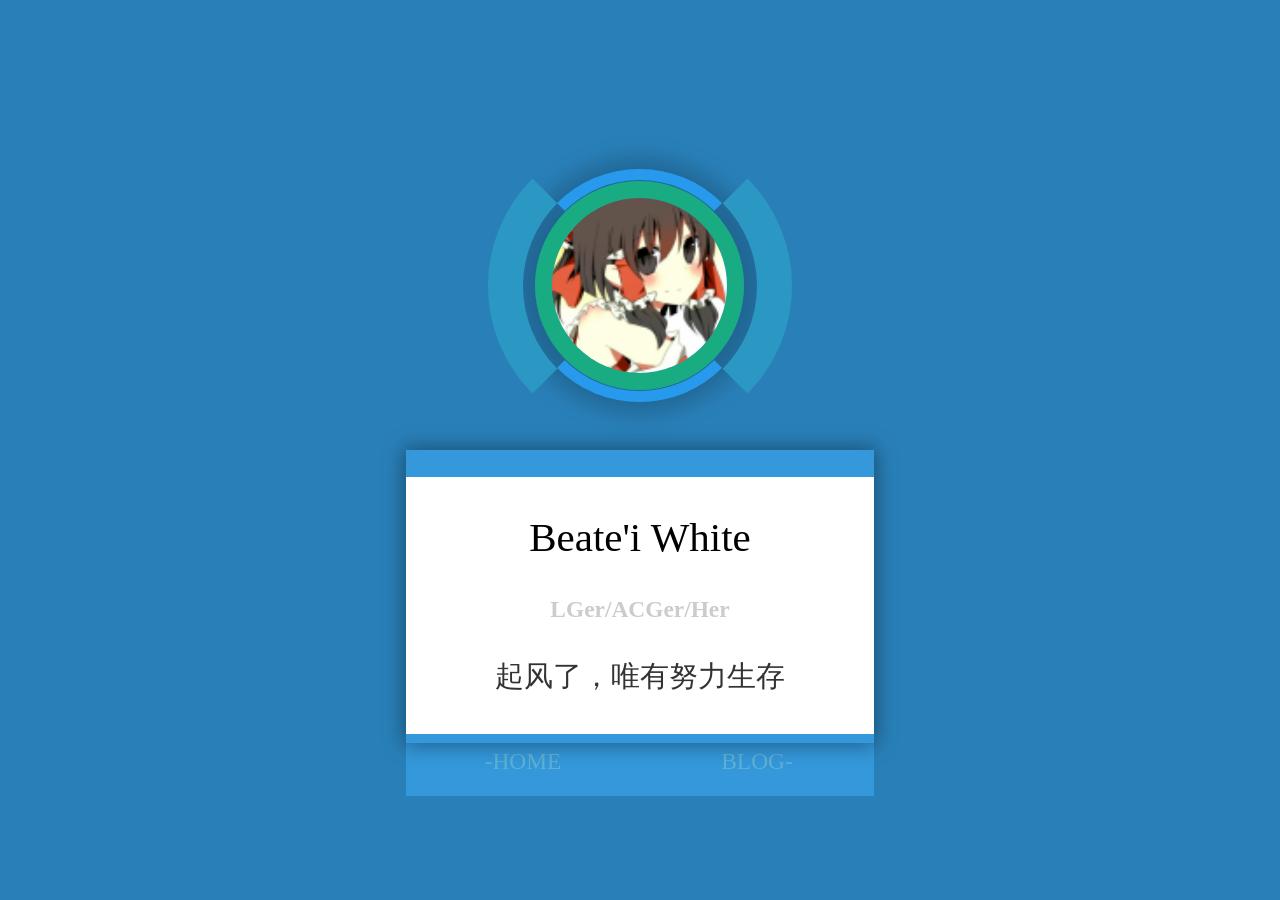
<file: CARD/card.html>
<!DOCTYPE html>
<html>
<head>
<title></title>
<meta charset="utf-8" />
<meta name="viewport" content="width=device-width, initial-scale=1.0" />
</head>
<body>
    <img src="[data-uri]" class="b_b" alt="" />
	<span class="b-b"></span>
	<a class="_9o9" href="http://b.voidarteas.com" target="_blank"></a>
  <div class="D-D">
  <h1>Beate'i White</h1>
  <h3>LGer/ACGer/Her</h3>
  <h2>起风了，唯有努力生存</h2>
  </div>
  <a class="AWA" href="http://b.voidarteas.com" target="_blank">-HOME</a>
  <a class="AMA" href="http://sandbox.runjs.cn/show/ny2hlute" target="_blank">BLOG-</a>
</body>
</html>
<style>
h1{
font-size:3.5em;
margin-top:1em;
padding:0;
font-weight:500;
text-align:center;
line-height:1em;
}
h3{
font-size:2em;
color:#ccc;
text-align:center;
line-height:2em;
margin-top:0em;
}
h2{
font-size:2.5em;
color:#333;
text-align:center;
font-weight:400;
}
html,body{
margin:0px;
padding:0px;
font-size:1.3vh;
}
html{
background:#2980b9;
}
body,html{
}
.b_b {
    top: 50%;
    left: 50%;
    margin-top: -23rem;
    margin-left: -9rem;
    position: fixed;
    width: 15rem;
    height: 15rem;
    border-radius: 50%;
    display: block;
    border: 1.5em solid rgba(13, 210, 82, 0.53);
    box-shadow: 0px 0px 2em 2em rgba(0,0,0,0.2);
}
.b-b {
    display: block;
    position: fixed;
    top: 50%;
    left: 50%;
    width: 18rem;
    height: 18rem;
    margin-top: -24rem;
    margin-left: -10rem;
    border-top: 1em solid #279AED;
    border-bottom: 1em solid #279AED;
    border-left: 1em solid rgba(102, 204, 255, 0);
    border-right: 1em solid rgba(102, 204, 255, 0);
    animation: bvb 1.5s infinite linear 1.5s;
    -moz-animation: bvb 1.5s infinite linear 1.5s;
    -webkit-animation: bvb 1.5s infinite linear 1.5s;
    -o-animation: bvb 1.5s infinite linear 1.5s;
    border-radius: 50%;
}
._9o9 {
    display: block;
    top: 50%;
    left: 50%;
    position: fixed;
    width: 20em;
    height: 20em;
	font-size:1rem;
    margin-top: -27em;
    margin-left: -13em;
    border-left: 3rem solid #2B98C3;
    border-right: 3rem solid #2B98C3;
    border-top: 3rem solid rgba(102, 204, 255, 0);
    border-bottom: 3rem solid rgba(102, 204, 255, 0);
    animation: bvb 1.5s infinite linear alternate 3s;
    -moz-animation: bvb 1.5s infinite linear alternate 3s;
    -webkit-animation: bvb 1.5s infinite linear alternate 3s;
    -o-animation: bvb 1.5s infinite linear alternate 3s;
    border-radius: 50%;
    transition: margin-top 1s;
    -moz-transition: margin-top 1s;
    -webkit-transition: margin-top 1s;
    -o-transition: margin-top 1s;
    z-index: 1;
}
.D-D {
    position: fixed;
    left: 50%;
    top: 50%;
    width: 52vh;
    height: 28.6vh;
    margin-left: -26vh;
    margin-top: 0em;
    background: #none;
    border-top: 3vh solid #3498db;
    border-bottom: 1vh solid #3498db;
    background: #fff;
    box-shadow: 0px 0px 20px 2px rgba(0,0,0,0.4);
    transition: margin-top 3s;
    -moz-transition: margin-top 3s;
    -webkit-transition: margin-top 3s;
    -o-transition: margin-top 3s;
}
.AWA, .AMA {
    transition: background 1s,color 1s,margin-top 3s;
    -moz-transition: background 1s,color 1s,margin-top 3s;
    -webkit-transition: background 1s,color 1s,margin-top 3s;
    -o-transition: background 1s,color 1s,margin-top 3s;
    color: rgba(178, 228, 196, 0.34);
    display: block;
    width: 26vh;
    height: 3rem;
    padding: 1rem 0;
    background: #3498DB;
    position: fixed;
    top: 50%;
    left: 50%;
    margin-top: 12.3em;
    z-index: -1;
    font-size: 2rem;
    line-height: 2rem;
    text-align: center;
    text-decoration: none;
}
.AWA:hover,.AMA:hover{
background:rgba(209, 240, 220, 0.95);
color:#2E9DEE;
margin-top:33vh;
}
.AWA{
margin-left:-26vh;
}
.AMA{
}
@keyframes bvb{
0%{transform:rotate(0deg);}
100%{transform:rotate(360deg);}
}
@-moz-keyframes bvb{
0%{-moz-transform:rotate(0deg);}
100%{-moz-transform:rotate(360deg);}
}
@-webkit-keyframes bvb{
0%{-webkit-transform:rotate(0deg);}
100%{-webkit-transform:rotate(360deg);}
}
@-o-keyframes bvb{
0%{-o-transform:rotate(0deg);}
100%{-o-transform:rotate(360deg);}
}
</style>
</file>
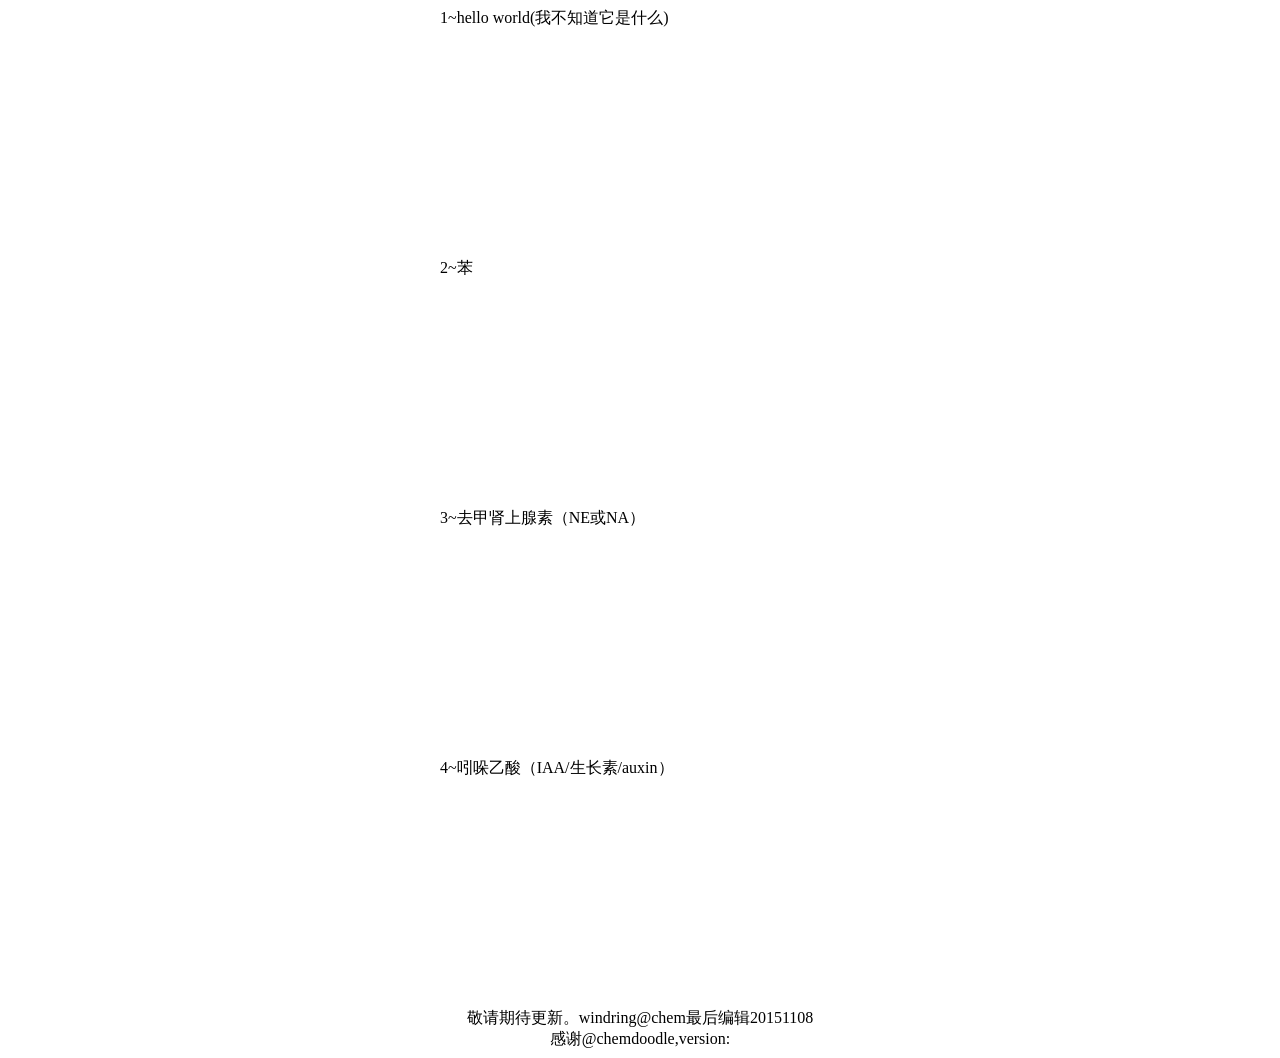
<file: plus/chemdemo.html>
﻿<!DOCTYPE HTML>
<html>
<head>
<title>
windring@chem
</title>
<meta http-equiv="Content-Type" content="text/html; charset=UTF-8" />
<meta http-equiv="X-UA-Compatible" content="chrome=1">
<link rel="stylesheet" href="https://web.chemdoodle.com/resources/css/jquery-ui-1.10.3.custom.css" type="text/css">
<link rel="stylesheet" href="https://web.chemdoodle.com/resources/css/ChemDoodleWeb.css" type="text/css">
<script type="text/javascript" src="https://web.chemdoodle.com/resources/js/ChemDoodleWeb.js"></script>
<script type="text/javascript" src="https://web.chemdoodle.com/resources/js/ChemDoodleWeb-uis.js"></script>
<script>
var chemindex=0;//计数器
function addchem(chemstrings)
{
  var viewACS = new ChemDoodle.ViewerCanvas('viewACS'+chemindex, 400, 200);
  viewACS.specs.bonds_width_2D = .6;
  viewACS.specs.bonds_saturationWidth_2D = .18;
  viewACS.specs.bonds_hashSpacing_2D = 2.5;
  viewACS.specs.atoms_font_size_2D = 10;
  viewACS.specs.atoms_font_families_2D = ['Helvetica', 'Arial', 'sans-serif'];
  viewACS.specs.atoms_displayTerminalCarbonLabels_2D = true;
  var caffeineMolFile =chemstrings;
  var caffeine = ChemDoodle.readMOL(caffeineMolFile);
  caffeine.scaleToAverageBondLength(14.4);
  viewACS.loadMolecule(caffeine);
  chemindex++;
 }
</script>
<style>
#centerpo{
margin-left:50%;
}#centerpi{
margin-left:-200px;
width:400px;
}.chout{
width:100%;
height:250px;
}.chin{
width:auto;
height:auto;
}
</style>
</head>
<body>
<div id="centerpo">
<div id="centerpi">
<div class="chout">
1~hello world(我不知道它是什么)
<div class="chin">
<script>
addchem('Molecule Name\n  CHEMDOOD08070920033D 0   0.00000     0.00000     0\n[Insert Comment Here]\n 14 15  0  0  0  0  0  0  0  0  1 V2000\n   -0.3318    2.0000    0.0000   O 0  0  0  1  0  0  0  0  0  0  0  0\n   -0.3318    1.0000    0.0000   C 0  0  0  1  0  0  0  0  0  0  0  0\n   -1.1980    0.5000    0.0000   N 0  0  0  1  0  0  0  0  0  0  0  0\n    0.5342    0.5000    0.0000   C 0  0  0  1  0  0  0  0  0  0  0  0\n   -1.1980   -0.5000    0.0000   C 0  0  0  1  0  0  0  0  0  0  0  0\n   -2.0640    1.0000    0.0000   C 0  0  0  4  0  0  0  0  0  0  0  0\n    1.4804    0.8047    0.0000   N 0  0  0  1  0  0  0  0  0  0  0  0\n    0.5342   -0.5000    0.0000   C 0  0  0  1  0  0  0  0  0  0  0  0\n   -2.0640   -1.0000    0.0000   O 0  0  0  1  0  0  0  0  0  0  0  0\n   -0.3318   -1.0000    0.0000   N 0  0  0  1  0  0  0  0  0  0  0  0\n    2.0640   -0.0000    0.0000   C 0  0  0  2  0  0  0  0  0  0  0  0\n    1.7910    1.7553    0.0000   C 0  0  0  4  0  0  0  0  0  0  0  0\n    1.4804   -0.8047    0.0000   N 0  0  0  1  0  0  0  0  0  0  0  0\n   -0.3318   -2.0000    0.0000   C 0  0  0  4  0  0  0  0  0  0  0  0\n  1  2  2  0  0  0  0\n  3  2  1  0  0  0  0\n  4  2  1  0  0  0  0\n  3  5  1  0  0  0  0\n  3  6  1  0  0  0  0\n  7  4  1  0  0  0  0\n  4  8  2  0  0  0  0\n  9  5  2  0  0  0  0\n 10  5  1  0  0  0  0\n 10  8  1  0  0  0  0\n  7 11  1  0  0  0  0\n  7 12  1  0  0  0  0\n 13  8  1  0  0  0  0\n 13 11  2  0  0  0  0\n 10 14  1  0  0  0  0\nM  END\n> <DATE>\n07-08-2009\n');
</script>
</div>
</div>
<div class="chout">
2~苯
<div class="chin">
<script>
addchem('Molecule Name\n  CHEMDOOD11081500133D 0   0.00000     0.00000     0\n[Insert Comment Here]\n  6  6  0  0  0  0  0  0  0  0  1 V2000\n    0.0000    1.0000    0.0000 C   0  0  0  0  0  0  0  0  0  0  0  0\n    0.8660    0.5000    0.0000 C   0  0  0  0  0  0  0  0  0  0  0  0\n    0.8660   -0.5000    0.0000 C   0  0  0  0  0  0  0  0  0  0  0  0\n    0.0000   -1.0000    0.0000 C   0  0  0  0  0  0  0  0  0  0  0  0\n   -0.8660   -0.5000    0.0000 C   0  0  0  0  0  0  0  0  0  0  0  0\n   -0.8660    0.5000    0.0000 C   0  0  0  0  0  0  0  0  0  0  0  0\n  1  2  1  0  0  0  0\n  2  3  2  0  0  0  0\n  3  4  1  0  0  0  0\n  4  5  2  0  0  0  0\n  5  6  1  0  0  0  0\n  6  1  2  0  0  0  0\nM  END\n> <DATE>\n11-08-2015\n');
</script>
</div>
</div>
<div class="chout">
3~去甲肾上腺素（NE或NA）
<div class="chin">
<script>
addchem('Molecule from ChemDoodle Web Components\n\nhttp://www.ichemlabs.com\n 12 12  0  0  0  0            999 V2000\n   -0.8660    0.5000    0.0000 C   0  0  0  0  0  0\n    0.0000    0.0000    0.0000 C   0  0  0  0  0  0\n    0.0000   -1.0000    0.0000 C   0  0  0  0  0  0\n   -0.8660   -1.5000    0.0000 C   0  0  0  0  0  0\n   -1.7321   -1.0000    0.0000 C   0  0  0  0  0  0\n   -1.7321   -0.0000    0.0000 C   0  0  0  0  0  0\n   -2.5981    0.5000    0.0000 O   0  0  0  0  0  0\n   -2.5981   -1.5000    0.0000 O   0  0  0  0  0  0\n    0.8660    0.5000    0.0000 C   0  0  0  0  0  0\n    1.7321    0.0000    0.0000 C   0  0  0  0  0  0\n    2.5981    0.5000    0.0000 N   0  0  0  0  0  0\n    0.8660    1.5000    0.0000 O   0  0  0  0  0  0\n  1  21  0     0  0\n  2  32  0     0  0\n  3  41  0     0  0\n  4  52  0     0  0\n  5  61  0     0  0\n  6  12  0     0  0\n  6  71  0     0  0\n  5  81  0     0  0\n  2  91  0     0  0\n  9 101  0     0  0\n 10 111  0     0  0\n  9 121  0     0  0\nM  END');
</script>
</div>
</div>
<div class="chout">
4~吲哚乙酸（IAA/生长素/auxin）
<div class="chin">
<script>
addchem('Molecule from ChemDoodle Web Components\n\nhttp://www.ichemlabs.com\n 13 14  0  0  0  0            999 V2000\n   -1.7990    1.1830    0.0000 C   0  0  0  0  0  0\n   -0.9330    0.6830    0.0000 C   0  0  0  0  0  0\n   -0.9330   -0.3170    0.0000 C   0  0  0  0  0  0\n   -1.7990   -0.8170    0.0000 C   0  0  0  0  0  0\n   -2.6651   -0.3170    0.0000 C   0  0  0  0  0  0\n   -2.6651    0.6830    0.0000 C   0  0  0  0  0  0\n   -0.4330   -1.1830    0.0000 N   0  0  0  0  0  0\n    0.0670    0.6830    0.0000 C   0  0  0  0  0  0\n    0.0670   -0.3170    0.0000 C   0  0  0  0  0  0\n    0.9330    1.1830    0.0000 C   0  0  0  0  0  0\n    1.7990    0.6830    0.0000 C   0  0  0  0  0  0\n    2.6651    1.1830    0.0000 O   0  0  0  0  0  0\n    2.2990   -0.1830    0.0000 O   0  0  0  0  0  0\n  1  21  0     0  0\n  2  32  0     0  0\n  3  41  0     0  0\n  4  52  0     0  0\n  5  61  0     0  0\n  6  12  0     0  0\n  3  71  0     0  0\n  2  81  0     0  0\n  7  91  0     0  0\n  8  92  0     0  0\n  8 101  0     0  0\n 10 111  0     0  0\n 11 122  0     0  0\n 11 131  0     0  0\nM  END');
</script>
</div>
</div>
</div>
</div>
<div style="width:100%;text-align:center;">敬请期待更新。windring@chem最后编辑20151108</div>
<div style="width:100%;text-align:center;">感谢@chemdoodle,version:<span id="banben"><script>this.document.write(ChemDoodle.getVersion());</script></span></div>
</body>
</html>
</file>
<file: history/L/201501.css>
/**/
/*万圣节的更新*/
.halls{
z-index:13;
}
/*万圣节的更新结束*/
/**/

/**/
/**/
/**/
html,body{
  margin:0px;
  padding:0px;
  min-width:830px;
  min-height:470px !important;
  width:auto;
  height:100%;
  position:relative;
  font-size:10px;
  background:#C2EAF9;
}
.beatt{
	width:25%;
	height:100%;
	margin:0px;
	padding:0px;
	float:left;
}
#beattt{width:400px;height:320px;margin-left:50px;border-right:10px solid #ccc;position:relative;left:50%;top:50%;margin-top:-320px;font-size:1.5em;text-algin:left;}
#beatt1,#beatt2{width:400px;}
#beatt1{border-right:10px solid #ddd;height:100px;}
#beatt2{border-right:10px solid #eee;height:220px;}
#fre{
	width:100%;
	height:100%;
	border:0px;
	overflow-y:scroll;
}
/**/
/**/
/**/
/**/
/*midi播放器界面相关start*/
/**/
#midiuidiv1{
  box-shadow: 0px 0px 20px 20px #888;
  width:300px;
  height:320px;
  position:relative;
  top:50%;
  margin-top:-160px;
  margin-left:-370px;
  left:50%;
}#cot{
  width:100px;
  height:100px;
  line-height:100px;
  font-size:100px;
  text-algin:center;
  position:absolute;
  left:0px;
  top:0px;
  float:left;
  padding-left:100px;
  padding-right:100px;
  padding-top:50px;
  padding-bottom:50px;
}#mplay{
  padding-left:30px;
  padding-right:30px;
  margin:0px;
  width:200px;
  height:80px;
  background:#66ccff;
  border:20px solid #99ccff;
}#mplay p,#mplay l{
  float:left;
  display:block;
  width:50px;
  height:50px;
  line-height:50px;
  color:#fff;
  line-weight:120px;
  margin-left:0px;
  margin-right:0px;
  border-radius:50px;
  text-align:center;
  background:#99ccff;
  border:5px solid #99ddff;	
}#mplay l:hover,#mplay p:hover{
  background:#99eeff;
}#mplay l{
  width:70px;
  height:70px;
  border-radius:70px;
  line-height:70px;
}
/**/
/*midi播放器相关over*/
/**/
/**/
/*类消息通知（tagmsg）相关start*/
/**/
#tagmsg{
  width:auto;
  height:auto;
  position:fixed;
  bottom:80px;
  transition: right 5s; 
  -moz-transition:right 5s;
  -webkit-transition:right 5s;
  -o-transition:right 5s; 
  box-shadow:0px 0px 8px 5px #66ccff;
  float:right;
  right:10px;
  font-size:16px;
  font-weight:900;
  background:#fefefe;
  clear:both;
}.tagmsgs{
  width:auto;
  height:auto;
  margin:10px;
  box-shadow:0px 0px 8px 5px #66ccff;
  float:right;
  clear:both;
  font-size:16px;
  font-weight:900;
  background:#fefefe;
}#warning{
  background:#fff;
  float:right;
}
/**/
/*类信息通知over*/
/**/
/**/
/*类任务栏相关start*/
/**/
.bara{
  line-height:10px;
  float:right;
  display:block;
  width:100px;
  height:30px;
  padding:5px;
  background:#3592DD;
  border:#66ccff 5px solid;
  text-align:center;
  color:white;
  text-decoration:none;
  font-weight:25px;
}#bar{
  width:100%;
  height:50px;
  background:#66ccff;
  position:fixed;
  bottom:0px;
  box-shadow: 0px 0px 20px 20px #888;
}
/**/
/*类任务栏相关over*/
/**/
/**/
/*卡片式页面设计相关start*/
/**/
#bet1,#bet2{
  min-width:400%;
  height:100%;
  margin:0px;
  padding:0px;
  width:auto;
}
/**/
/*卡片式页面设计相关over*/
/**/
/**/
/*东西仓库相关start*/
/**/
#ppl,#blgs{
  position:relative;
  left:-95px;
  top:-210px;
  width:200px;
  height:200px;
  background:#000;
  opacity:1;
  display:none;
  margin-bottom:-200px;
}#ch1,#ch2,#ch3,#ch4,#blgs1,#blgs2,#blgs3,#blgs4{
  width:100px;
  height:100px;
  float:left;
  text-algin:center;
}.ppltextc{
  width:80px;
  height:10px;
  margin:45px 10px 45px 10px;
  line-height:10px;
}#ppll,#ppll2,#ppll3{
  width:80px;
  text-algin:center;
  height:10px;
  line-height:10px;
  padding:10px;
  position:absolute;
}
/**/
/*东西仓库相关over*/
/**/
/**/
/*颜色仓库相关start*/
/**/
#mapp{
  display:none;
  width:400px;
  height:200px;
  opacity:0.8;
  background:#000;
  position:relative;
  left:-10px;
  top:-210px;
}#mapp1,#mapp2,#mapp3,#mapp4,#mapp5{
  width:100px;
  height:100px;
  float:left;
}.mappcontent{
  text-algin:center;
  height:10px;
  width:80px;
  margin:45px 10px 45px 10px;
}#in1,#in2,#in3,#out1,#out2,#out3{
  clean:both;
  border:1px #000 solid;
  width:148px;
  opacity:1.0;
  height:20px;
  margin:0px;
  padding:0px;
}#fasejsqcover{
  width:300px;
  height:100px;
  background:#fff;
  opacity:0.5;
  float:left;
}#outall{
  width:150px;
  height:20px;
  padding:0px;
  margin:0px;
}#fasesp{
  font-size:10px;
  color:#000;
}
/**/
/*颜色仓库相关over*/
/**/
/**/
/*20160102挂载新组件*/
.myfr{
	border:0px;
	width:500px;
	height:500px;
	float:left;
	margin:50px;
	position:relative;
	top:50%;
	left:50%;
	margin-top:-250px;
	margin-left:-250px;
	overflow-y:scroll;
}
#myfr1{}
#myfr2{}
/**/
/**/
</file>
